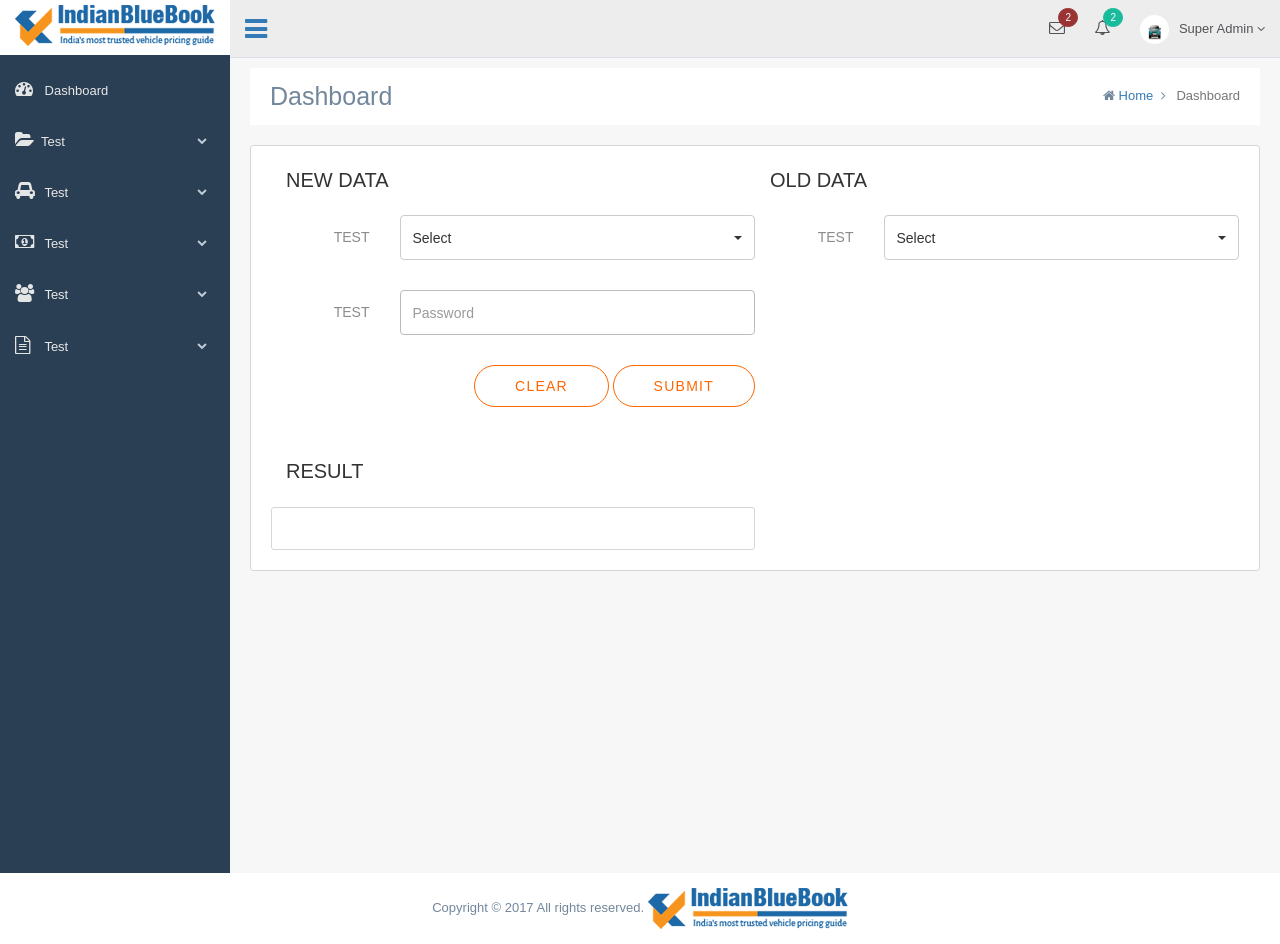
<file: index.html>
<!DOCTYPE html>
<html lang="en">
  <head>
    <meta http-equiv="Content-Type" content="text/html; charset=UTF-8">
    <meta charset="utf-8">
    <meta http-equiv="X-UA-Compatible" content="IE=edge">
    <meta name="viewport" content="width=device-width, initial-scale=1">
 
  <title>IBB Product Admin</title>
 
  <!-- Bootstrap core CSS -->
 
  <link href="css/bootstrap.min.css" rel="stylesheet">
  <link href="css/font-awesome.css" rel="stylesheet">
  <link rel="stylesheet" href="css/bootstrap-select.min.css">
    <!-- <link href="css/style.css" rel="stylesheet"> -->
    <link href="css/custom.css" rel="stylesheet">
  </head>

  <body class="nav-md">
    <div class="container body">
      <div class="main_container">
         <div class="col-md-3 left_col">
          <div class="left_col scroll-view">
            
            <div class="navbar nav_title" style="border: 0;">
              <a href="index.html" class="site_title"><img src="images/logo.png" alt="ibb logo" class="img-responsive logo"></a>
            </div>
            <div class="clearfix"></div>
            
            <!-- sidebar menu -->
            <div id="sidebar-menu" class="main_menu_side hidden-print main_menu">
              <div class="menu_section">
                <ul class="nav side-menu">
                  <li><a><i class="fa fa-dashboard"></i> Dashboard </a></li>
                  <li><a><i class="fa fa-folder-open"></i>Test<span class="fa fa-chevron-down"></span></a>
                    <ul class="nav child_menu">
                      <li><a href="#">Test</a></li>
                      <li><a href="#">Test</a></li>
                      <li><a href="#">Test</a></li>
                      <li><a href="#">Test</a></li>
                      <li><a href="#">Test</a></li>
                      <li><a href="#">Test</a></li>
                      <li><a href="#">Test</a></li>
                    </ul>
                  </li>
                  <li><a><i class="fa fa-car"></i> Test <span class="fa fa-chevron-down"></span></a>
                    <ul class="nav child_menu">
                      <li><a href="#">Test</a></li>
                      <li><a href="#">Test</a></li>
                      <li><a href="#">Test</a></li>
                      <li><a href="#">Test</a></li>
                    </ul>
                  </li>
                  <li><a><i class="fa fa-money"></i> Test <span class="fa fa-chevron-down"></span></a>
                    <ul class="nav child_menu">
                      <li><a href="#"></a></li>
                      <li><a href="#"></a></li>
                    </ul>
                  </li>
                  <li><a><i class="fa fa-users"></i> Test <span class="fa fa-chevron-down"></span></a>
                    <ul class="nav child_menu"> 
                      <li><a href="#"></a></li>
                      <li><a href="#"></a></li>
                      <li><a href="#"></a></li>
                      <li><a href="#"></a></li>
                      <li><a href="#"></a></li>
                    </ul>
                  </li>
                  <li><a><i class="fa fa-file-text-o"></i> Test <span class="fa fa-chevron-down"></span></a>
                    <ul class="nav child_menu">
                      <li><a href="#">Test</a></li>
                      <li><a href="#">Test</a></li>
                      <li><a href="#">Test</a></li>
                    </ul>
                  </li>
                </ul>
              </div>
            </div>
            <!-- /sidebar menu -->

          </div>
        </div>

        <!-- top navigation -->
        <div class="top_nav">
          <div class="nav_menu">
            <nav>
              <div class="nav toggle">
                <a id="menu_toggle"><i class="fa fa-bars"></i></a>
              </div>

              <ul class="nav navbar-nav navbar-right">
                <li class="">
                  <a href="javascript:;" class="user-profile dropdown-toggle" data-toggle="dropdown" aria-expanded="false">
                    <img src="images/img.png" alt="">Super Admin
                    <span class=" fa fa-angle-down"></span>
                  </a>
                  <ul class="dropdown-menu dropdown-usermenu pull-right">
                    <li><a href="javascript:;">Profile</a></li>
                    <li>
                      <a href="javascript:;">
                        <span>Settings</span>
                      </a>
                    </li>
                    <li><a href="javascript:;">Help</a></li>
                    <li><a href="login.html"><i class="fa fa-sign-out pull-right"></i>Log Out</a></li>
                  </ul>
                </li>
                
                <li role="presentation" class="dropdown">
                  <a href="javascript:;" class="dropdown-toggle info-number" data-toggle="dropdown" aria-expanded="false">
                    <i class="fa fa-bell-o"></i>
                    <span class="badge bg-green">2</span>
                  </a>
                  <ul id="menu1" class="dropdown-menu list-unstyled msg_list" role="menu">
                    <li>
                      <div class="text-center">
                        <a>
                          <strong>See All Alerts</strong>
                          <i class="fa fa-angle-right"></i>
                        </a>
                      </div>
                    </li>
                  </ul>
                </li>
                
                <li role="presentation" class="dropdown">
                  <a href="javascript:;" class="dropdown-toggle info-number" data-toggle="dropdown" aria-expanded="false">
                    <i class="fa fa-envelope-o"></i>
                    <span class="badge bg-red">2</span>
                  </a>
                  <ul id="menu1" class="dropdown-menu list-unstyled msg_list" role="menu">
                    <li>
                      <div class="text-center">
                        <a>
                          <strong>See All Alerts</strong>
                          <i class="fa fa-angle-right"></i>
                        </a>
                      </div>
                    </li>
                  </ul>
                </li>
              
              </ul>
            </nav>
          </div>
        </div>
        <!-- /top navigation -->
        <!-- page content -->
        
        <div class="right_col" role="main">
          <!--BEGIN TITLE & BREADCRUMB PAGE-->
                <div id="title-breadcrumb-option-demo" class="page-title-breadcrumb">
                    <div class="page-header pull-left">
                        <div class="page-title">Dashboard</div>
                    </div>
                    <ol class="breadcrumb page-breadcrumb pull-right">
                        <li><i class="fa fa-home"></i>&nbsp;<a href="#">Home</a>&nbsp;&nbsp;<i class="fa fa-angle-right"></i>&nbsp;&nbsp;</li>
                        <li class="hidden"><a href="#">Dashboard</a>&nbsp;&nbsp;<i class="fa fa-angle-right"></i>&nbsp;&nbsp;</li>
                        <li class="active">Dashboard</li>
                    </ol>
                    <div class="clearfix">
                    </div>
                </div>
                <!--END TITLE & BREADCRUMB PAGE-->
          <div class="container">
          	<div class="inner-container-outline mb-20">
          		<div class="inner-container-details">
          			<div class="col-md-12 col-sm-12 no-padding">
          			    <div class="col-md-6 col-sm-6 no-padding">
          			       	<div class="mb-20">
								<span class="heading">New Data</span>
							</div>

	          				<!-- <div class="form-group col-sm-6 col-md-6">
							    <label for="test" class="label-title">Test</label>
							    <select class="form-control selectpicker" data-live-search="true">
							      <option class="disabled">Select</option>
								  <option>1</option>
								  <option>2</option>
								  <option>3</option>
								  <option>4</option>
								  <option>5</option>
								</select>
						  	</div> -->
						  	<div class="form-horizontal">
								<div class="form-group">
								    <div class="col-sm-12 no-padding">
								    <label for="test" class="col-sm-3 control-label label-title">Test</label>
								    <div class="col-sm-9">
								     	<select class="form-control selectpicker" data-live-search="true">
									      <option class="disabled">Select</option>
										  <option>1</option>
										  <option>2</option>
										  <option>3</option>
										  <option>4</option>
										  <option>5</option>
										</select>
								    </div>
								    </div>
								</div>
							    <div class="form-group">
								    <div class="col-sm-12 no-padding">
								    	 <label for="test" class="col-sm-3 control-label label-title">Test</label>
								    	<div class="col-sm-9">
								    		<input type="password" class="form-control" id="inputPassword" placeholder="Password">
								    	</div>
								    </div>
								</div>
								<div class="clearfix"></div>
								<div class="form-group">
								   <div class="col-sm-12">
								     <div class="btn-pos">
								      <button type="submit" class="btn btn-wh-or mb-20">clear</button>
								   	  <button type="submit" class="btn btn-wh-or mb-20">Submit</button>
								   	 </div>
								   </div>
								</div>
							</div>
							<div class="clearfix"></div>
							<div class="col-sm-12 no-padding">
								<div id="old-data-result">
									<div class="mb-20">
										<span class="heading">Result</span>
									</div>
									    <div class="inner-container-outline">
          		                          <div class="inner-container-details">
          		                          	<div class="col-md-12 col-sm-12">

          		                          	</div>
          		                          </div>
          		                        </div>
									
								</div>
							</div>
						</div>
                      
					  	<div class="col-md-6 col-sm-6 no-padding">
					  	    <div class="mb-20">
								<span class="heading">Old Data</span>
							</div>
	          				<form class="form-horizontal">
								<div class="form-group">
								    <div class="col-sm-12 no-padding">
								    <label for="test" class="col-sm-3 control-label label-title">Test</label>
								    <div class="col-sm-9">
								     	<select class="form-control selectpicker" data-live-search="true">
									      <option class="disabled">Select</option>
										  <option>1</option>
										  <option>2</option>
										  <option>3</option>
										  <option>4</option>
										  <option>5</option>
										</select>
								    </div>
								    </div>
								</div>
								<div class="form-group">
								   
								</div>
								
								<div class="form-group">
								    <div class="col-sm-offset-2 col-sm-10">
								    
								    </div>
								</div>
							</form>
						</div>
          			</div>
          		</div>
          	</div>
          </div>
     
        </div>
        <!-- /page content -->

        <!-- footer content -->
        <footer>
          <div class="text-center">
           Copyright &copy; 2017 All rights reserved. <img src="images/logo.png">
          </div>
          <div class="clearfix"></div>
        </footer>
        <!-- /footer content -->
      </div>
    </div>

    <!-- jQuery -->
    <script src="js/jquery.min.js"></script>
    <!-- Bootstrap -->
    <script src="js/bootstrap.min.js"></script>
    <script type="text/javascript" src="js/bootstrap-select.js"></script>
    <!-- Custom Theme Scripts -->
    <script src="js/custom.js"></script>
  </body>
</html>
</file>
<file: css/custom.css>
@charset "UTF-8";
.left_col {
  background: #2A3F54; 
  width: 100%;
}
.nav-sm .container.body .col-md-3.left_col {
  min-height: 100%;
  width: 70px;
  padding: 0;
  z-index: 9999;
  position: absolute; 
}
.nav-sm .container.body .col-md-3.left_col.menu_fixed {
  position: fixed;
  height: 100%; 
}
.nav-sm .container.body .col-md-3.left_col .mCSB_container,
.nav-sm .container.body .col-md-3.left_col .mCustomScrollBox {
  overflow: visible; 
}
.nav-sm .hidden-small {
  visibility: hidden; 
}
.nav-sm .container.body .right_col {
  padding: 10px 20px;
  margin-left: 70px;
  z-index: 2;
}
.nav-sm .navbar.nav_title {
  width: 70px; 
}
.nav-sm .navbar.nav_title a span {
  display: none; 
}
.nav-sm .navbar.nav_title a i {
  font-size: 27px;
  margin: 13px 0 0 3px; 
}
.site_title i {
  border: 1px solid #EAEAEA;
  padding: 5px 6px;
  border-radius: 50%; 
}
.nav-sm .main_container .top_nav {
  display: block;
  margin-left: 70px;
  z-index: 2; 
}
.nav-sm .nav.side-menu li a {
  text-align: center !important;
  font-weight: 400;
  font-size: 10px;
  padding: 10px 5px; 
}
.nav-sm .nav.child_menu li.active,
.nav-sm .nav.side-menu li.active-sm {
  border-right: 5px solid#FF6600; 
}
.nav-sm ul.nav.child_menu ul,
.nav-sm .nav.side-menu li.active-sm ul ul {
  position: static;
  width: 200px;
  background: none; 
}
.nav-sm > .nav.side-menu > li.active-sm > a {
  color: #1ABB9C !important; 
}
.nav-sm .nav.side-menu li a i.toggle-up {
  display: none !important; 
}
.nav-sm .nav.side-menu li a i {
  font-size: 25px !important;
  text-align: center;
  width: 100% !important;
  margin-bottom: 5px; 
}
.nav-sm ul.nav.child_menu {
  left: 100%;
  position: absolute;
  top: 0;
  width: 210px;
  z-index: 4000;
  background: #3E5367;
  display: none; 
}
.nav-sm ul.nav.child_menu li {
  padding: 0 10px; 
}
.nav-sm ul.nav.child_menu li a {
  text-align: left !important; 
}
.nav-sm .profile {
  display: none; 
}
.menu_section {
  margin-bottom: 35px; 
}
.menu_section h3 {
  padding-left: 23px;
  color: #fff;
  text-transform: uppercase;
  letter-spacing: .5px;
  font-weight: bold;
  font-size: 11px;
  margin-bottom: 0;
  margin-top: 0;
  text-shadow: 1px 1px #000; 
}
.menu_section > ul {
  margin-top: 10px; 
}
.main_menu span.fa {
  float: right;
  text-align: center;
  margin-top: 5px;
  font-size: 10px;
  min-width: inherit;
  color: #C4CFDA; 
}
.active a span.fa {
  text-align: right !important;
  margin-right: 4px; 
}
.nav-sm .menu_section {
  margin: 0; 
}
.nav-sm span.fa,
.nav-sm .menu_section h3 {
  display: none; 
}
.nav-sm li li span.fa {
  display: inline-block; 
}
.nav_menu {
  float: left;
  background: #EDEDED;
  border-bottom: 1px solid #D9DEE4;
  margin-bottom: 10px;
  width: 100%;
  position: relative; 
}
.nav-md .container.body .col-md-3.left_col {
  /*min-height: 100%;*/
  width: 230px;
  padding: 0;
  position: absolute;
  display: -ms-flexbox;
  display: flex;
  z-index: 1; 
}
.nav-md .container.body .col-md-3.left_col.menu_fixed {
  height: 100%;
  position: fixed; 
}
body .container.body .right_col {
  background: #F7F7F7; 
}
.nav-md .container.body .right_col {
  padding: 10px 20px 0;
  margin-left: 230px; 
}
.nav_title {
  width: 230px;
  float: left;
  background: #2A3F54;
  border-radius: 0;
  height: 57px; 
}
.left_col .mCSB_scrollTools {
  width: 6px; 
}
.left_col .mCSB_dragger {
  max-height: 400px !important; 
}
.container {
  width: 100%;
  padding: 0; 
}
.navbar-nav > li > a, .navbar-brand, .navbar-nav > li > a {
  color: #fff !important; 
}
.top_nav .nav > li > a:focus, .top_nav .nav > li > a:hover, .top_nav .nav .open > a, .top_nav .nav .open > a:focus, .top_nav .nav .open > a:hover {
  background: #D9DEE4; 
}
body {
  color: #73879C;
  background: #2a3f54;
  font-family: "Helvetica Neue", Roboto, Arial, "Droid Sans", sans-serif;
  font-size: 13px;
  font-weight: 400;
  line-height: 1.471; 
}
.main_container .top_nav {
  display: block;
  margin-left: 230px; 
}
.no-padding {
  padding: 0 !important; 
}
.navbar {
  margin-bottom: 0; 
}
.navbar-header {
  background: #34495E; 
}
.navbar-right {
  margin-right: 0; 
}
.top_nav .navbar-right {
  margin: 0;
  /*width: 70%;*/
  float: right; 
}
.top_nav .navbar-right li {
  display: inline-block;
  float: right;
  position: static; 
}
.top_nav .dropdown-menu li {
  width: 100%; 
}
.top_nav .dropdown-menu li a {
  width: 100%;
  padding: 12px 20px; 
}
.top_nav li a i {
  font-size: 16px; 
}
.navbar-static-top {
  position: fixed;
  top: 0;
  width: 100%; 
}
.sidebar-header {
  border-bottom: 0;
  margin-top: 46px; 
}
.sidebar-header:first-of-type {
  margin-top: 0; 
}
.nav.side-menu > li {
  position: relative;
  display: block;
  cursor: pointer; 
}
.nav.side-menu > li > a {
  margin-bottom: 6px; 
}
.nav.side-menu > li > a:hover {
  color: #F2F5F7 !important; 
}
.nav.side-menu > li > a:hover, .nav > li > a:focus {
  text-decoration: none;
  background: transparent; 
}
.nav.child_menu {
  display: none; 
}
.nav.child_menu li:hover,
.nav.child_menu li.active {
  background-color: rgba(255, 255, 255, 0.06); 
}
.nav.child_menu li {
  padding-left: 36px; 
}
.nav-md ul.nav.child_menu li:before {
  background: #425668;
  bottom: auto;
  content: "";
  height: 8px;
  left: 23px;
  margin-top: 15px;
  position: absolute;
  right: auto;
  width: 8px;
  z-index: 1;
  border-radius: 50%; 
}
.nav-md ul.nav.child_menu li:after {
  border-left: 1px solid #425668;
  bottom: 0;
  content: "";
  left: 27px;
  position: absolute;
  top: 0; 
}
.nav.side-menu > li > a, .nav.child_menu > li > a {
  color: #E7E7E7;
  font-weight: 500; 
}
.nav.child_menu li li:hover,
.nav.child_menu li li.active {
  background: none; 
}
.nav.child_menu li li a:hover,
.nav.child_menu li li a.active {
  color: #fff; 
}
.nav > li > a {
  position: relative;
  display: block;
  padding: 13px 15px 12px; 
}
.nav.side-menu > li.current-page, .nav.side-menu > li.active {
  border-right: 5px solid #FF6600; 
}
.nav li.current-page {
  background: rgba(255, 255, 255, 0.05); 
}
.nav li li li.current-page {
  background: none; 
}
.nav li li.current-page a {
  color: #fff; 
}
.nav.side-menu > li.active > a {
  text-shadow: rgba(0, 0, 0, 0.25) 0 -1px 0;
  background: linear-gradient(#334556, #2C4257), #2A3F54;
  box-shadow: rgba(0, 0, 0, 0.25) 0 1px 0, inset rgba(255, 255, 255, 0.16) 0 1px 0;
}
.navbar-brand, .navbar-nav > li > a {
  font-weight: 500;
  color: #ECF0F1 !important;
  margin-left: 0 !important;
  line-height: 32px; 
}
.site_title {
  background-color: #ffffff;
  overflow: hidden;
  font-weight: 400;
  font-size: 22px;
  width: 100%;
  margin-left: 0 !important;
  line-height: 59px;
  display: block;
  height: 55px;
  margin: 0;
  text-align: center;
}
.site_title:hover, .site_title:focus {
  text-decoration: none; 
}
.nav.navbar-nav > li > a {
  color: #515356 !important; 
}
.nav.top_menu > li > a {
  position: relative;
  display: block;
  padding: 10px 15px;
  color: #34495E !important; 
}
.nav > li > a:hover, .nav > li > a:focus {
  background-color: transparent; 
}
.toggle {
  float: left;
  margin: 0;
  padding-top: 16px;
  width: 70px; 
}
.toggle a {
  padding: 15px 15px 0;
  margin: 0;
  cursor: pointer; 
}
.toggle a i {
  font-size: 26px; 
}
.nav.child_menu > li > a {
  color: rgba(255, 255, 255, 0.75);
  font-size: 12px;
  padding: 9px; 
}
.main_menu_side {
  padding: 0; 
}
.bs-docs-sidebar .nav > li > a {
  display: block;
  padding: 4px 6px; 
}
.dropdown-menu {
  border: medium none;
  box-shadow: none;
  display: none;
  float: left;
  font-size: 12px;
  left: 0;
  list-style: none outside none;
  padding: 0;
  position: absolute;
  text-shadow: none;
  top: 100%;
  z-index: 9998;
  border: 1px solid #D9DEE4;
  border-top-left-radius: 0;
  border-top-right-radius: 0; 
}
.dropdown-menu > li > a {
  color: #5A738E; 
}
.navbar-nav .open .dropdown-menu {
  position: absolute;
  background: #fff;
  margin-top: 0;
  border: 1px solid #D9DEE4;
  -webkit-box-shadow: none;
  right: 0;
  left: auto;
  width: 220px; 
}
.navbar-nav .open .dropdown-menu.msg_list {
  width: 300px; 
}
a.user-profile {
  color: #5E6974 !important; 
}
.user-profile img {
  width: 29px;
  height: 29px;
  border-radius: 50%;
  margin-right: 10px; 
}
img.logo{
  margin: 0 auto;
  padding:5px;
}
.nav-sm img.logo{
  margin-top: 15px;
}
/* *********  iconts-display  **************************** */
.fontawesome-icon-list .fa-hover a:hover {
  background-color: #ddd;
  color: #fff;
  text-decoration: none; 
}
.fontawesome-icon-list .fa-hover a {
  display: block;
  line-height: 32px;
  height: 32px;
  padding-left: 10px;
  border-radius: 4px; 
}
.fontawesome-icon-list .fa-hover a:hover .fa {
  font-size: 28px;
  vertical-align: -6px; 
}
.fontawesome-icon-list .fa-hover a .fa {
  width: 32px;
  font-size: 16px;
  display: inline-block;
  text-align: right;
  margin-right: 10px; 
}
.main_menu .fa {
  width: 26px;
  opacity: .99;
  display: inline-block;
  font-family: FontAwesome;
  font-style: normal;
  font-weight: normal;
  font-size: 18px;
  -webkit-font-smoothing: antialiased;
  -moz-osx-font-smoothing: grayscale; 
}

/* *********  /iconts-display  **************************** */

/*Footer Starts*/

footer {
  background: #fff;
  padding: 15px 20px;
  display: block; 
}
.nav-sm footer {
  margin-left: 70px;
}
.footer_fixed footer {
  position: fixed;
  left: 0px;
  bottom: 0px;
  width: 100%; 
}

/*Footer Ends*/

/*Main Content starts*/

.inner-container-outline{
  background: #fff none repeat scroll 0 0;
  border: 1px solid #d6d6d6;
  border-radius: 3px;
  float: left;
  width: 100%;
}
.inner-container-details{
  float: left;
  height: auto;
  padding: 20px;
  width: 100%;
}
.label-title {
  color: #8b8b8b;
  float: left;
  font-size: 14px;
  font-weight: normal;
  text-transform: uppercase;
  margin-top: 5px;
}
.bootstrap-select > .dropdown-toggle {
  height: 45px;
  padding-right: 25px;
  width: 100%;
  z-index: 1;
}
.form-group {
    margin-bottom: 30px;
}
.form-control {
  height: 45px !important;
  color: #484848;
  border: 1px solid #bcbcbc;
  -webkit-box-shadow: none; 
  box-shadow: none; 
  -webkit-transition: none; 
  -o-transition: none;
}
.form-control:hover{
  border-color: #817878;
}
.form-control:focus {
  border-color: #333;
  outline: 0;
  -webkit-box-shadow: none;
  box-shadow: none;
}
.mb-20{
  margin-bottom: 20px;
}
.heading{
  padding:15px;
  font-size:20px;
  color:#333333;
  font-weight:400;
  text-transform: uppercase;
}
input.form-control {
  float: left;
  height: 30px;
  width: 100%;
}
.btn-wh-or{
  background-color: #ffffff;
  border: 1px solid #ff6600;
  border-radius: 25px;
  color: #ff6600;
  display: inline-block;
  font-size: 14px;
  font-weight: 400;
  letter-spacing: 1.25px;
  text-transform: uppercase;
  padding: 10px 40px;
  text-align: center;
}
.btn-wh-or:hover{
  background-color: #ff6600;
  color: #ffffff;
}
.btn-pos{
  text-align: right;
}
.page-title-breadcrumb {
  padding: 10px 20px;
  background: #ffffff;
  -webkit-box-shadow: 0 2px 2px rgba(0, 0, 0, 0.05), 0 1px 0 rgba(0, 0, 0, 0.05);
  box-shadow: 0 2px 2px rgba(0, 0, 0, 0.05), 0 1px 0 rgba(0, 0, 0, 0.05);
  clear: both;
  margin-bottom: 20px;
  box-shadow: none !important;
}
.page-title-breadcrumb .page-header {
  margin: 0;
  padding: 0;
  border-bottom: 0;
}
.page-title-breadcrumb .page-header .page-title {
  font-size: 25px;
  font-weight: 300;
  display: inline-block;
  
}
.page-title-breadcrumb .page-header .page-subtitle {
  font-size: 14px;
  font-weight: 300;
  color: #bcbcbc;
  display: inline-block;
}
.page-title-breadcrumb .breadcrumb {
  margin-bottom: 0;
  padding-left: 0;
  padding-right: 0;
  border-radius: 0;
  background: transparent;
}
.page-title-breadcrumb .breadcrumb li + li:before {
  content: "";
  padding: 0;
}
ul.msg_list li {
  background: #f7f7f7;
  padding: 5px;
  display: -ms-flexbox;
  display: flex;
  margin: 6px 6px 0;
  width: 96% !important; 
}
ul.msg_list li:last-child {
  margin-bottom: 6px;
  padding: 10px; 
}
ul.msg_list li a {
  padding: 3px 5px !important; 
}
ul.msg_list li a .image img {
  border-radius: 2px 2px 2px 2px;
  -webkit-border-radius: 2px 2px 2px 2px;
  float: left;
  margin-right: 10px;
  width: 11%; 
}
ul.msg_list li a .time {
  font-size: 11px;
  font-style: italic;
  font-weight: bold;
  position: absolute;
  right: 35px; 
}
ul.msg_list li a .message {
  display: block !important;
  font-size: 11px; 
}
.dropdown-menu.msg_list span {
  white-space: normal; 
}
.dropdown-menu {
  border: medium none;
  box-shadow: none;
  display: none;
  float: left;
  font-size: 12px;
  left: 0;
  list-style: none outside none;
  padding: 0;
  position: absolute;
  text-shadow: none;
  top: 100%;
  z-index: 9998;
  border: 1px solid #D9DEE4;
  border-top-left-radius: 0;
  border-top-right-radius: 0; 
}
.dropdown-menu > li > a {
  color: #5A738E; 
}
.navbar-nav .open .dropdown-menu {
  position: absolute;
  background: #fff;
  margin-top: 0;
  border: 1px solid #D9DEE4;
  -webkit-box-shadow: none;
  right: 0;
  left: auto;
  width: 220px; 
}
.navbar-nav .open .dropdown-menu.msg_list {
  width: 300px; 
}
.info-number .badge {
  font-size: 10px;
  font-weight: normal;
  line-height: 13px;
  padding: 2px 6px;
  position: absolute;
  right: 2px;
  top: 8px; 
}
.bg-green {
    background: #1abb9c none repeat scroll 0 0;
    border: 1px solid #1abb9c;
    color: #fff;
}
.bg-red {
    background: #9A3334 none repeat scroll 0 0;
    border: 1px solid #9A3334;
    color: #fff;
}
/*Main Content Ends*/

/*Login Starts*/

.login{
  background-color: #F7F7F7;
}
.login .fa-paw {
  font-size: 26px; 
}
.login_wrapper {
  right: 0px;
  margin: 0px auto;
  margin-top: 5%;
  max-width: 350px;
  position: relative; 
}
.login_form {
  position: absolute;
  top: 0px;
  width: 100%; 
}
.login_box {
  padding: 20px;
  margin: auto; 
}
.login_content {
  margin: 0 auto;
  padding: 25px 0 0;
  position: relative;
  text-align: center;
  text-shadow: 0 1px 0 #fff;
  min-width: 280px; 
}
.login_content h1 {
  font: normal 25px Helvetica, Arial, sans-serif;
  letter-spacing: -0.05em;
  line-height: 20px;
  margin: 10px 0 30px; 
}
.login_content h1:before, .login_content h1:after {
  content: "";
  background: #7e7e7e;
  background: linear-gradient(left, #7e7e7e 0%, white 100%);
  height: 1px;
  position: absolute;
  top: 10px;
  width: 27%; 
}
.login_content h1:after {
  right: 0; 
}
.login_content h1:before {
  left: 0; 
}
.login_content form {
  margin: 20px 0;
  position: relative; 
}
.login_content form input[type="text"], .login_content form input[type="password"] {
  border-radius: 3px;
  -ms-box-shadow: 0 1px 0 #fff, 0 -2px 5px rgba(0, 0, 0, 0.08) inset;
  -o-box-shadow: 0 1px 0 #fff, 0 -2px 5px rgba(0, 0, 0, 0.08) inset;
  box-shadow: 0 1px 0 #fff, 0 -2px 5px rgba(0, 0, 0, 0.08) inset;
  border: 1px solid #c8c8c8;
  color: #777;
  margin: 0 0 20px;
  width: 100%; 
}
.login_content form input[type="text"]:focus, .login_content form input[type="password"]:focus {
  -ms-box-shadow: 0 0 2px #ed1c24 inset;
  -o-box-shadow: 0 0 2px #ed1c24 inset;
  box-shadow: 0 0 2px #A97AAD inset;
  background-color: #fff;
  border: 1px solid #F79A00;
  outline: none; 
}
.separator {
  border-top: 1px solid #D8D8D8;
  margin-top: 10px;
  padding-top: 10px; 
}
.login-btn{
  background-color: #ff6600 !important;
  border: 1px solid #ff6600 !important;
  border-radius: 4px;
  color: #ffffff !important;
  display: inline-block;
  font-size: 14px;
  padding: 10px 20px;
  text-align: center;
}

/*Login Ends*/

/*Utilities start*/
.mt-20{
  margin-top: 20px;
}
.mt-10{
  margin-top: 10px;
}

/*Utilities End*/

/*Media Queries*/

@media (min-width: 768px) {
  .footer_fixed footer {
    margin-left: 0; 
  } 
  .footer_fixed .nav-sm footer {
    margin-left: 0; 
  }
}

/**
  MEDIA QUERIES
*/

/********** Medium devices only **********/
@media (min-width: 992px) and (max-width: 1199px) {

}

/********** Small devices only **********/
@media (min-width: 768px) and (max-width: 991px) {
 
}

/********** Extra small devices only **********/
@media(max-width: 767px) {
 .btn-pos{
    text-align: center;
  }
 
}


/********** Super extra small devices Only (e.g., iPhone 4) **********/
@media (max-width: 479px) {
  .btn-pos{
    text-align: center;
  }
  
}

@media (min-width: 480px) {
  .nav_menu {
    position: static; 
  } 
  .top_nav .navbar-right li {
    position: relative; 
  } 
}

@media (max-width: 991px) {
  .nav-md .container.body .right_col, .nav-md .container.body .top_nav {
    width: 100%;
    margin: 0; 
  }
  .nav-md .container.body .col-md-3.left_col {
    display: none; 
  }
  .nav-md .container.body .right_col {
    width: 100%;
    padding-right: 0; 
  }
  .right_col {
    padding: 10px !important; 
  } 
}

@media (max-width: 1200px) {
  .x_title h2 {
    width: 62%;
    font-size: 17px; 
  }

  .tile, .graph {
    zoom: 85%;
    height: inherit; 
  } 
}

@media (max-width: 1270px) and (min-width: 192px) {
  .x_title h2 small {
    display: none; 
  } 
}
</file>
